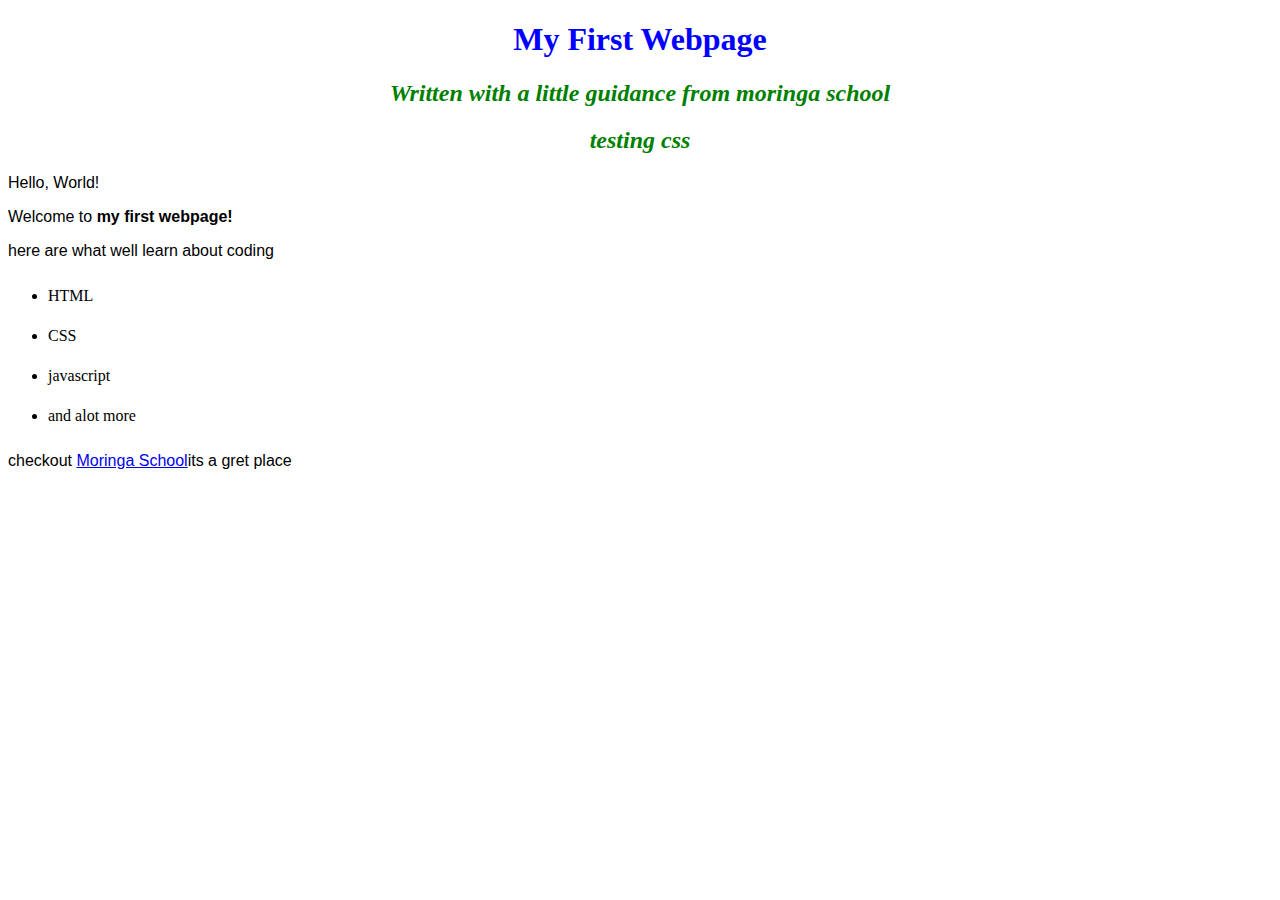
<file: index.html>
<!DOCTYPE html>
<html>
  <head>
    <title>My first webpage!</title>
    <link rel="stylesheet" href="css/styles.css" type="text/css">
  </head>
  <body>
    <h1>My First Webpage</h1>
    <h2>Written with a little guidance from <em>moringa school</em></h2>
    <h2>testing css</h2>
    <p>Hello, World!</p>
    <p>Welcome to <strong>my first webpage!</strong></p>
<p>here are what well learn about coding</p>
    <ul>
      <li>HTML</li>
      <li>CSS</li>
      <li>javascript</li>
      <li>and alot more</li>
    </ul>
    <p>checkout <a href="http://moringaschool.com">Moringa School</a>its
    a gret place</p>

  </body>
</html>
</file>
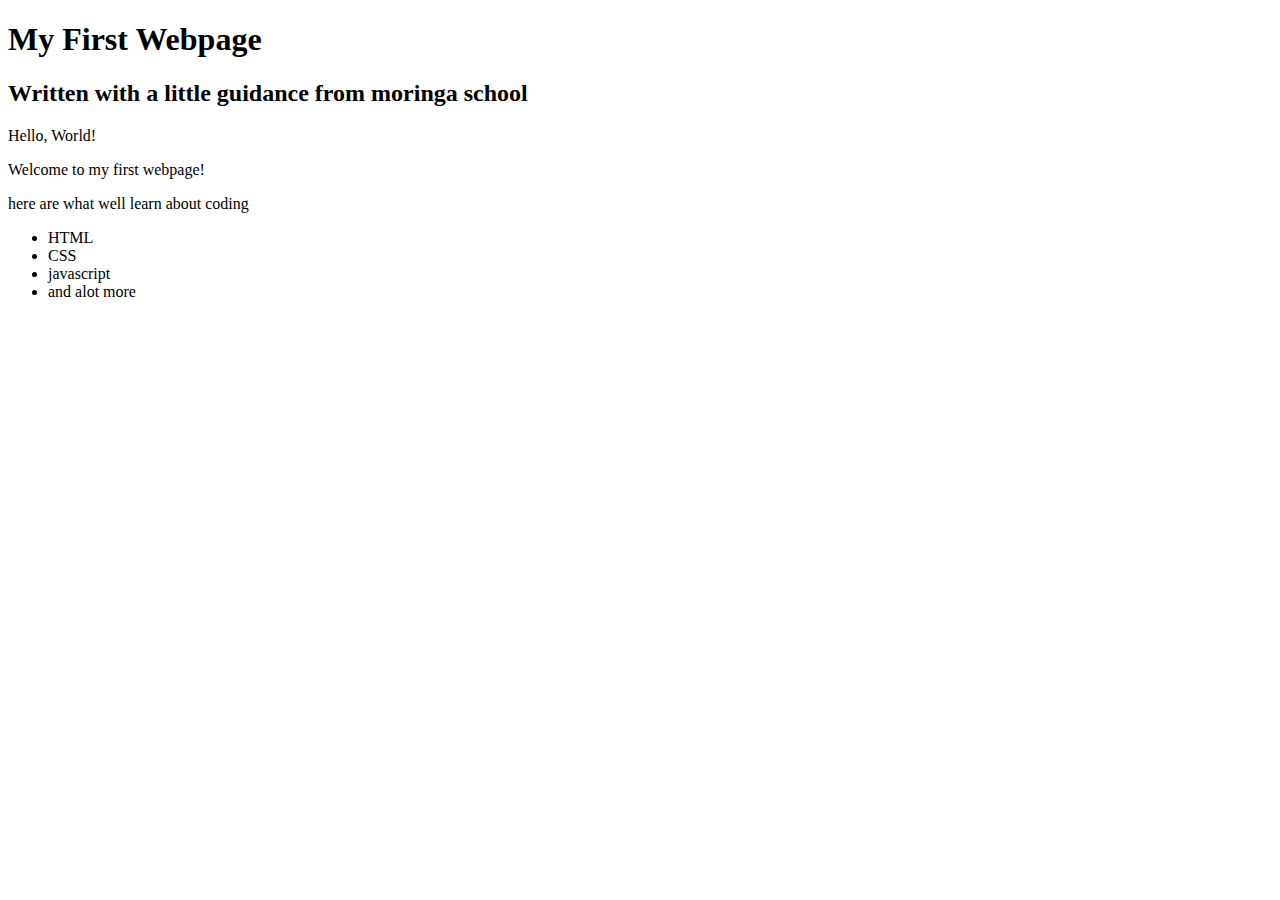
<file: my-first-webpage.html>
<!DOCTYPE html>
<html>
  <head>
    <title>My first webpage!</title>
  </head>
  <body>
    <h1>My First Webpage</h1>
    <h2>Written with a little guidance from moringa school</h2>
    <p>Hello, World!</p>
    <p>Welcome to my first webpage!</p>
<p>here are what well learn about coding</p>
    <ul>
      <li>HTML</li>
      <li>CSS</li>
      <li>javascript</li>
      <li>and alot more</li>
    </ul>
  </body>
</html>
</file>
<file: css/styles.css>
h1 {
   color: blue;
   text-align: center;
}

h2 {
  color: green;
  font-style: italic;
  text-align: center;
}

p {
  font-family: sans-serif;
}
ul {
  line-height: 40px;
}
</file>
